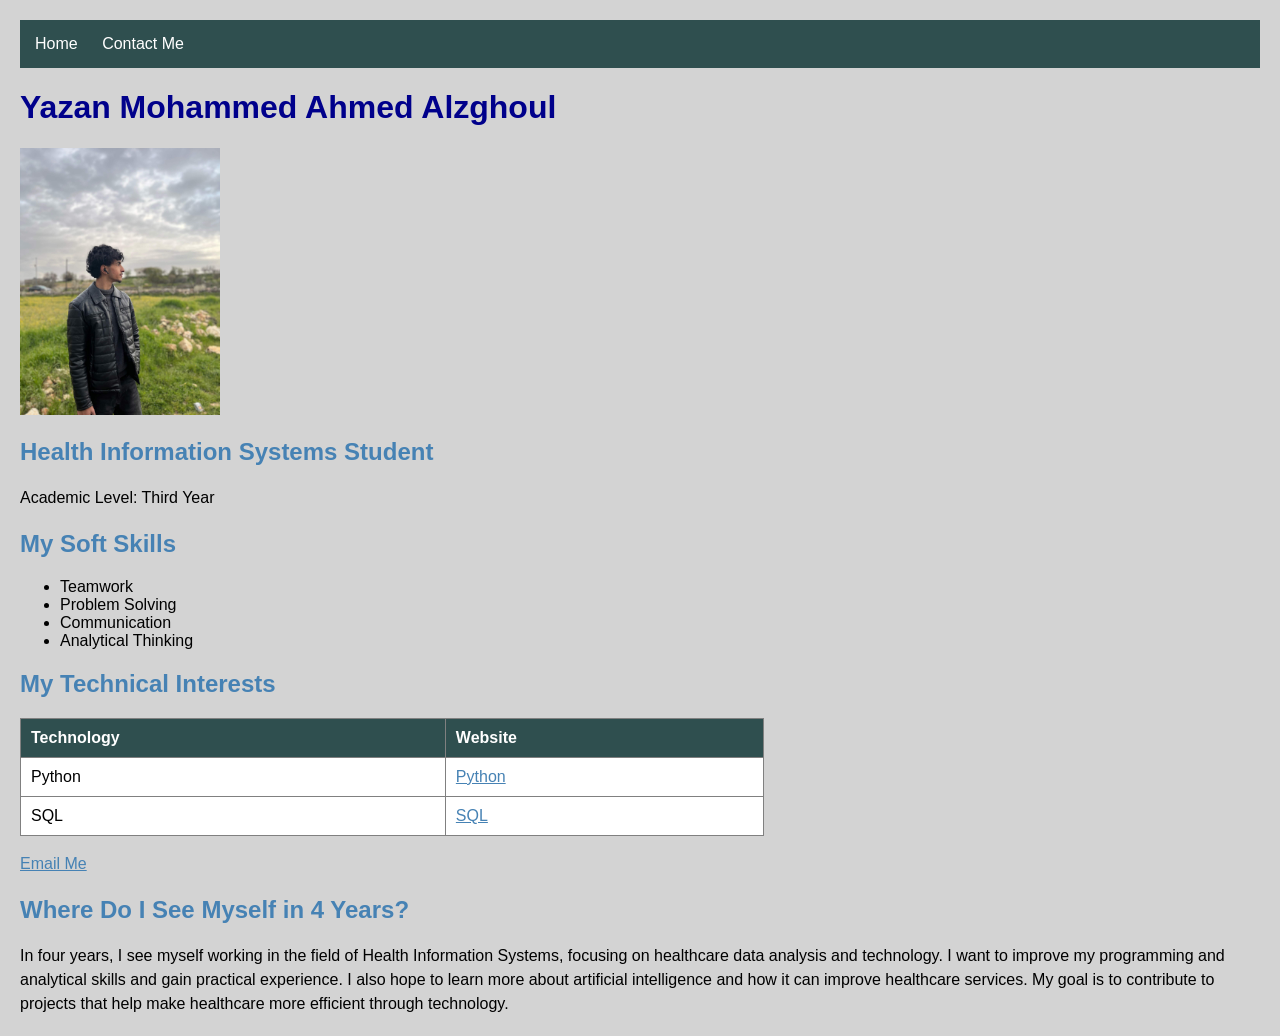
<file: index.html>
<!DOCTYPE html>
<html>
<head>
    <title>179166 - Yazan Mohammed Ahmed Alzghoul</title>
    <link rel="stylesheet" href="style.css">
</head>

<body>

<nav>
    <a href="index.html">Home</a>
    <a href="contact.html">Contact Me</a>
</nav>

<h1>Yazan Mohammed Ahmed Alzghoul</h1>
    <img src="profile.jpg" alt="Yazan Zghoul" width="200">
<h2>Health Information Systems Student</h2>
<p>Academic Level: Third Year</p>

<h2>My Soft Skills</h2>
<ul>
    <li>Teamwork</li>
    <li>Problem Solving</li>
    <li>Communication</li>
    <li>Analytical Thinking</li>
</ul>

<h2>My Technical Interests</h2>
<table border="1">
    <tr>
        <th>Technology</th>
        <th>Website</th>
    </tr>
    <tr>
        <td>Python</td>
        <td><a href="https://www.python.org/">Python</a></td>
    </tr>
    <tr>
        <td>SQL</td>
        <td><a href="https://www.w3schools.com/sql/">SQL</a></td>
    </tr>
</table>

<p>
    <a href="mailto:ymalzghoul24@cit.just.edu.jo">
        Email Me
    </a>
</p>

<h2>Where Do I See Myself in 4 Years?</h2>
<p>
   In four years, I see myself working in the field of
    Health Information Systems, focusing on healthcare
    data analysis and technology. I want to improve my
    programming and analytical skills and gain practical
    experience. I also hope to learn more about artificial
    intelligence and how it can improve healthcare services.
    My goal is to contribute to projects that help make
    healthcare more efficient through technology.
</p>

</body>
</html>
</file>
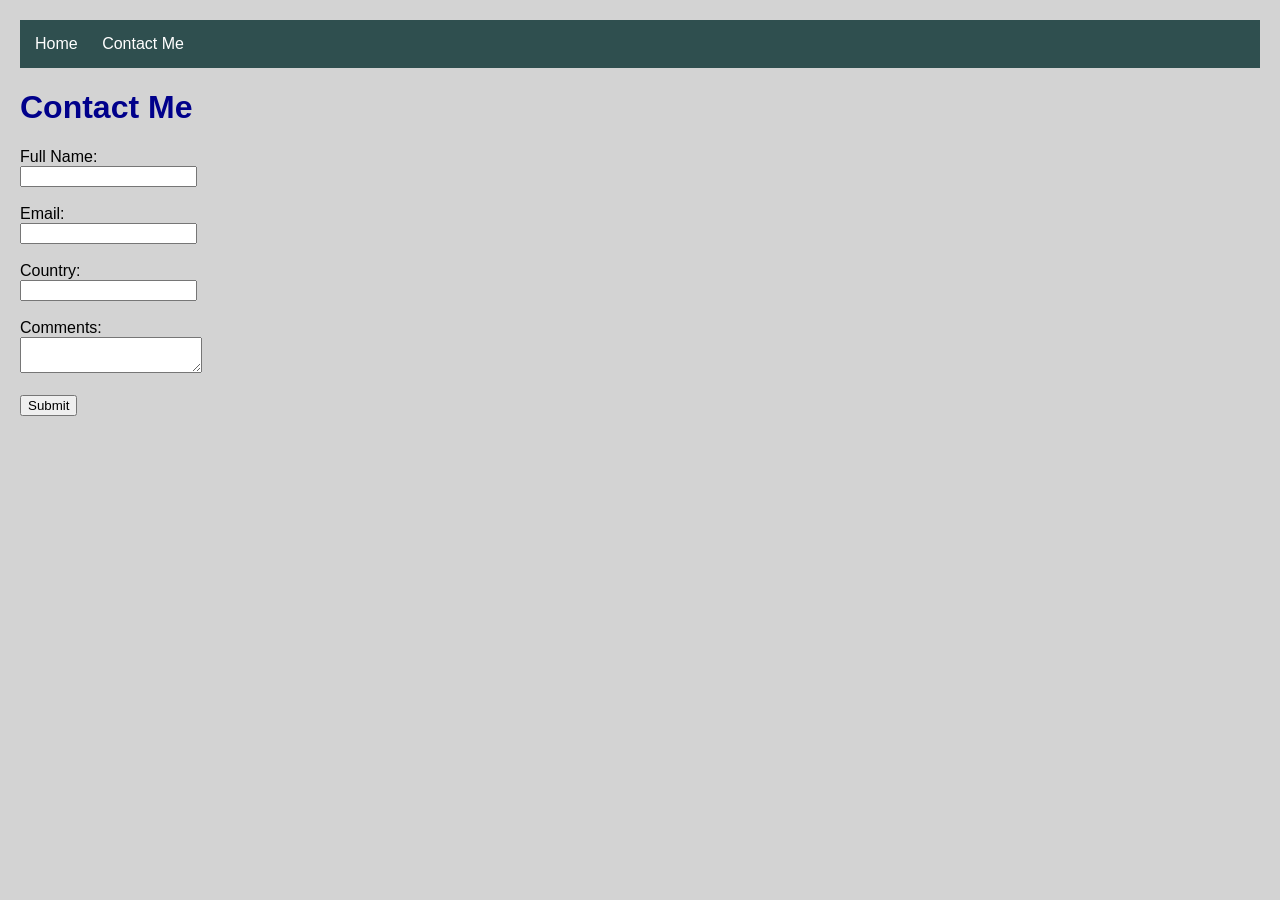
<file: contact.html>
<!DOCTYPE html>
<html>
<head>
    <title>Contact Me</title>
    <link rel="stylesheet" href="style.css">
    <script src="script.js" defer></script>
</head>

<body>

<nav>
    <a href="index.html">Home</a>
    <a href="contact.html">Contact Me</a>
</nav>

<h1>Contact Me</h1>

<form onsubmit="return validateForm()">

    <label>Full Name:</label><br>
    <input type="text" id="name"><br><br>

    <label>Email:</label><br>
    <input type="email" id="email"><br><br>

    <label>Country:</label><br>
    <input type="text" id="country"><br><br>

    <label>Comments:</label><br>
    <textarea id="comments"></textarea><br><br>

    <button type="submit">Submit</button>

</form>

</body>
</html>
</file>
<file: style.css>
body {
    font-family: Arial;
    background-color: lightgray;
    color: black;
    margin: 20px;
}

nav {
    background-color: darkslategray;
    padding: 15px;
}

nav a {
    color: white;
    text-decoration: none;
    margin-right: 20px;
}

h1 {
    color: darkblue;
}

h2 {
    color: steelblue;
}

p {
    line-height: 1.5;
}

table {
    border-collapse: collapse;
    width: 60%;
    background-color: white;
}

th {
    background-color: darkslategray;
    color: white;
}

td, th {
    border: 1px solid gray;
    padding: 10px;
    text-align: left;
}

a {
    color: steelblue;
}
</file>
